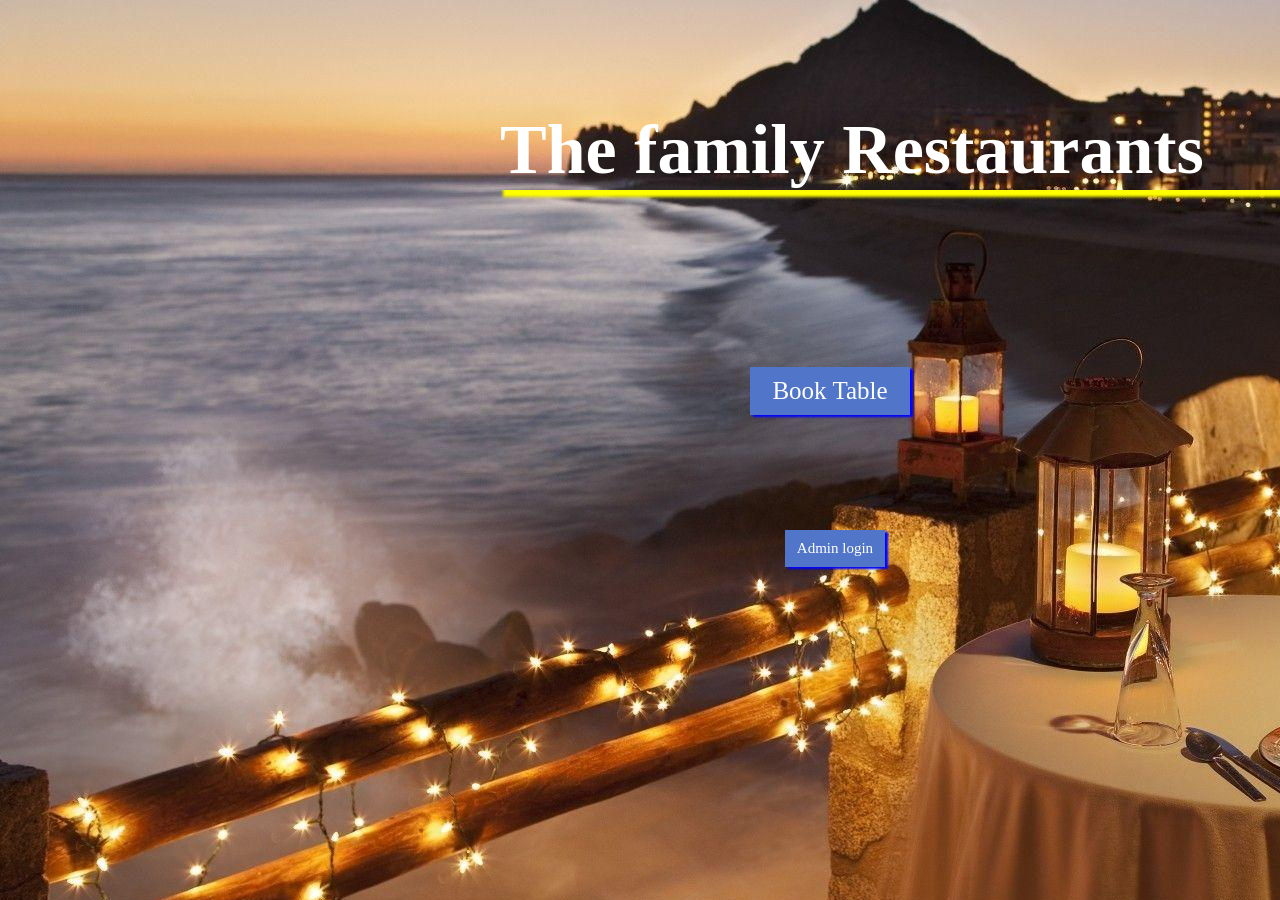
<file: index.html>
<!DOCTYPE html>
<html lang="en">
<head>
    <meta charset="UTF-8">
    <meta name="viewport" content="width=device-width, initial-scale=1.0">
   <link rel="stylesheet" href="style/instyle.css">
    <title>Document</title>
</head>
<body>
    <div id="hero">
    
       <h1>The family Restaurants</h1>

        <div id="admin"><a href="login.html">Admin login</a></div>

         
        <div id="seat"><a href="customer.html">Book Table</a></div>
    </div>
</body>
</html>
</file>
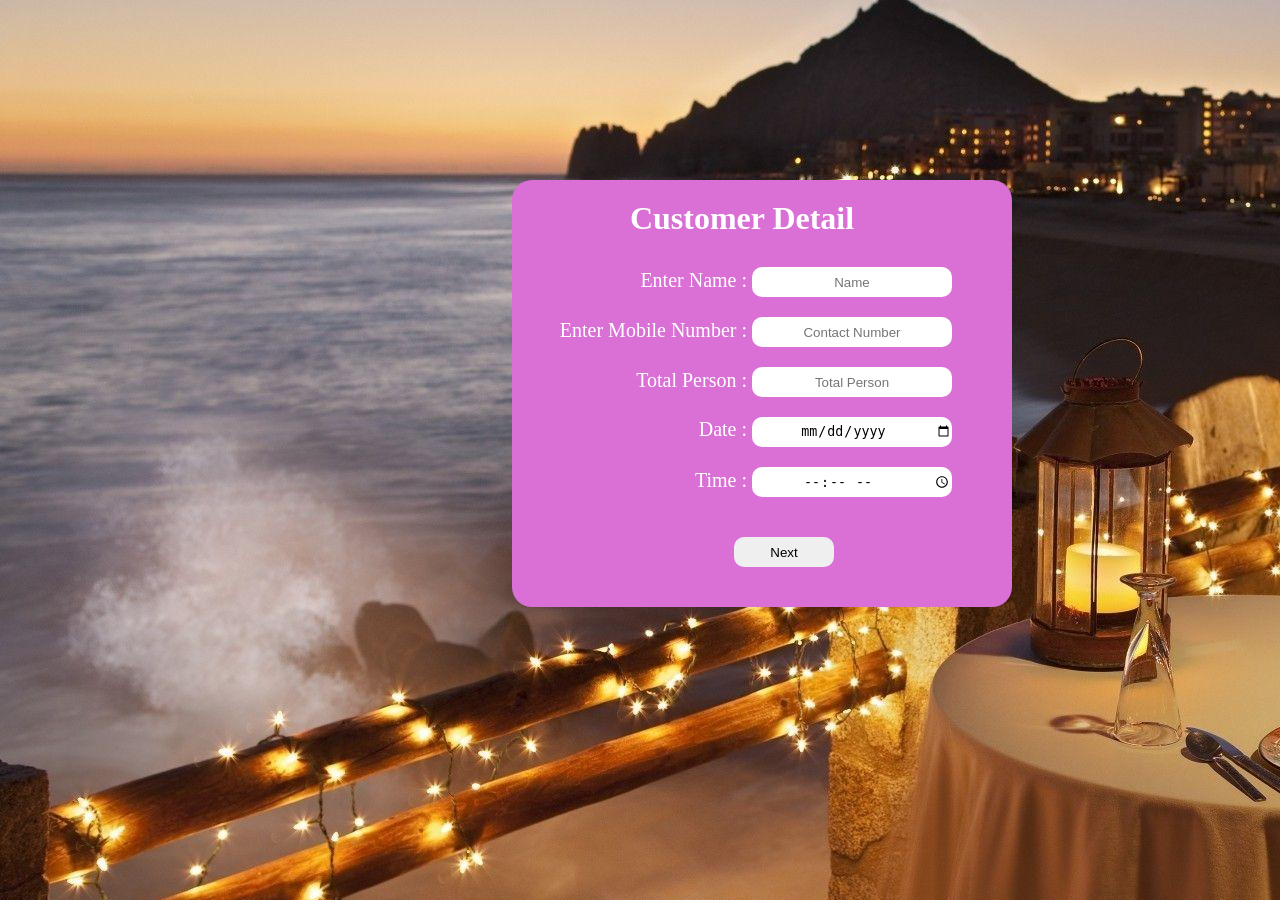
<file: customer.html>
<!DOCTYPE html>
<html lang="en">
<head>
    <meta charset="UTF-8">
    <meta name="viewport" content="width=device-width, initial-scale=1.0">
    <link rel="stylesheet" href="style/customer.css">
    <title>Document</title>
</head>
<body>
    <div id="custo">

        <h1>Customer Detail </h1>
<p>Enter Name : <input type="text" id="name" placeholder="Name"></p> 
<p>Enter Mobile Number : <input type="text" id="num" placeholder="Contact Number"></p> 
<p>Total Person : <input type="text" id="per" placeholder="Total Person"></p>
<p>Date : <input type="date" id="date"></p>
<p>Time : <input type="time" id="time"></p>

<button id="Next1">Next</button>
    </div>

    <script src="js/custo.js"></script>
</body>
</html>
</file>
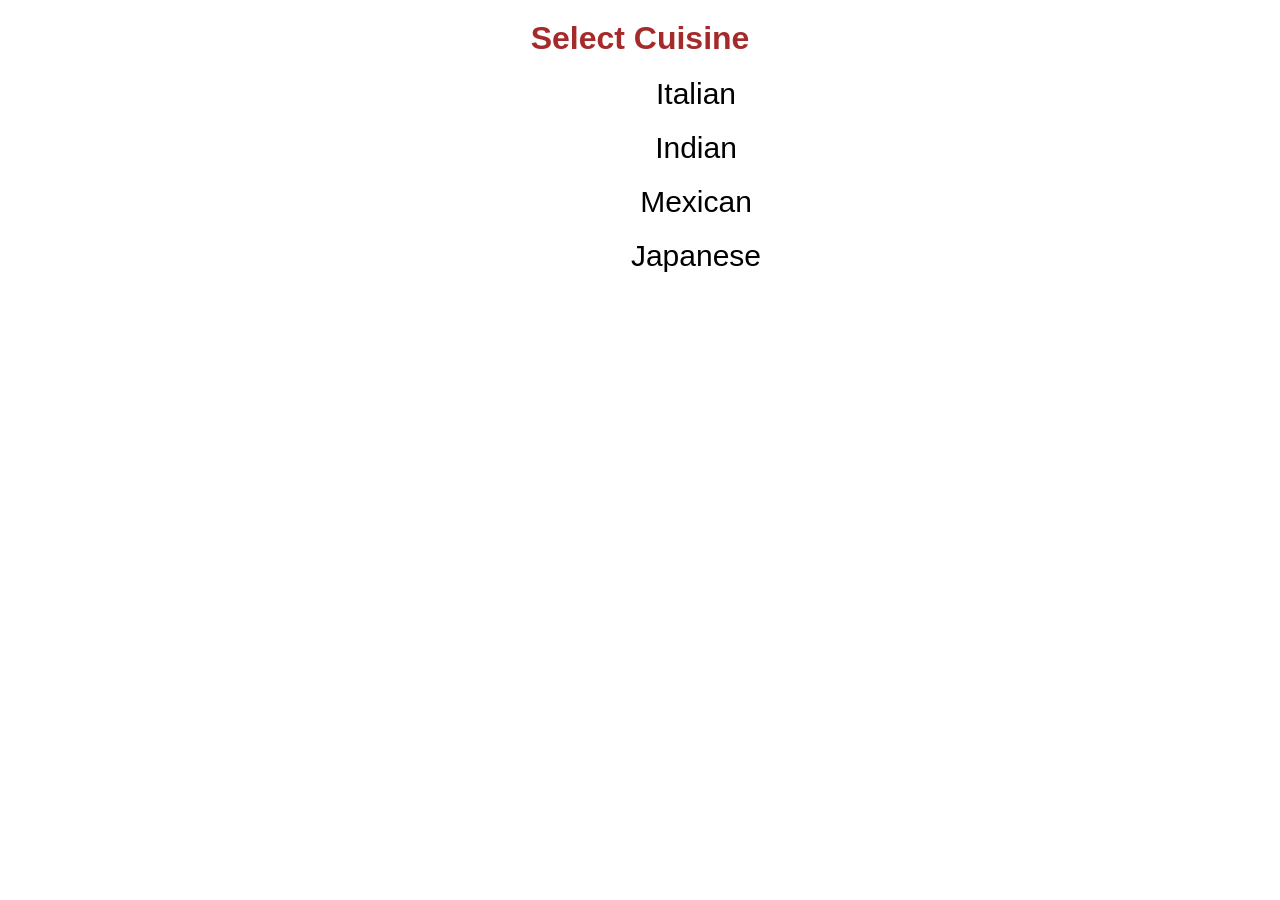
<file: dishes.html>
<!DOCTYPE html>
<html lang="en">
<head>
    <meta charset="UTF-8">
    <meta name="viewport" content="width=device-width, initial-scale=1.0">
   <link rel="stylesheet" href="style/custo.css">
    <title>Document</title>
</head>
<body>
    <div id="item">
        <h1>Select Cuisine</h1>
        <p onclick="itali()"> Italian </p>
        <p onclick="indi()"> Indian </p>
        <p onclick="mexi()"> Mexican </p>
        <p onclick="japi()"> Japanese </p>
    </div>

    <div id="show">
        <div id="Italic">
            <div id="it1" onclick="addit1()">
                <img src="img/it1.webp" alt="#" width="200px"   height="150px">
                <h3>Italian Wedding Risotto</h3>
                <h4>Price Rs.450 </h4>
            </div>
            <div id="it2" onclick="addit2()">
                <img src="img/it2.webp" alt="#" width="200px"   height="150px">
                <h3>Agnolotti del Plin</h3>
                <h4>Price Rs.750</h4>
            </div>
            <div id="it3" onclick="addit3()">
                <img src="img/it3.webp" alt="#" width="200px"   height="150px">
                <h3>Risotto alla Milanese</h3>
                <h4>Price Rs.550 </h4>
            </div>
            <div id="it4" onclick="addit4()">
                <img src="img/it4.webp" alt="#" width="200px"  height="150px">
                <h3>Creamy Vellutata Soup </h3>
                <h4>Price Rs.350 </h4>
            </div>
            <div id="it5" onclick="addit5()">
                <img src="img/it5.webp" alt="#" width="200px"   height="150px">
                <h3>Chocolate Milanese</h3>
                <h4>Price Rs.450 </h4>
            </div>
            <div id="it6" onclick="addit6()">
                <img src="img/it6.webp" alt="#" width="200px"   height="150px">
                <h3>Tigelle</h3>
                <h4>Price Rs.150 </h4>
            </div>


        </div>


  
        <div id="Indian">
            <div id="it1" onclick="addit1()">
                <img src="img/in1.jpg" alt="#" width="200px"   height="150px">
                <h3>Paratha</h3>
                <h4>Price Rs.450 </h4>
            </div>
            <div id="it2" onclick="addit2()">
                <img src="img/in2.jpg" alt="#" width="200px"   height="150px">
                <h3>Rogan Josh</h3>
                <h4>Price Rs.750</h4>
            </div>
            <div id="it3" onclick="addit3()">
                <img src="img/in3.jpg" alt="#" width="200px"   height="150px">
                <h3>Ras Malai</h3>
                <h4>Price Rs.550 </h4>
            </div>
            <div id="it4" onclick="addit4()">
                <img src="img/it4.webp" alt="#" width="200px"  height="150px">
                <h3>Creamy Vellutata Soup </h3>
                <h4>Price Rs.350 </h4>
            </div>
            <div id="it5" onclick="addit5()">
                <img src="img/it5.webp" alt="#" width="200px"   height="150px">
                <h3>Chocolate Milanese</h3>
                <h4>Price Rs.450 </h4>
            </div>
            <div id="it6" onclick="addit6()">
                <img src="img/it6.webp" alt="#" width="200px"   height="150px">
                <h3>Tigelle</h3>
                <h4>Price Rs.150 </h4>
            </div>
        </div>


        <div id="Mexican">
            <div id="it1" onclick="addit1()" >
                <img src="img/mx1.jpg" alt="#" width="200px"   height="150px">
                <h3>Chilaquiles</h3>
                <h4>Price Rs.450 </h4>
            </div>
            <div id="it2" onclick="addit2()">
                <img src="img/mx2.jpg" alt="#" width="200px"   height="150px">
                <h3>Chiles en Nogada</h3>
                <h4>Price Rs.750</h4>
            </div>
            <div id="it3" onclick="addit3()">
                <img src="img/mx3.jpg" alt="#" width="200px"   height="150px">
                <h3>Pozole</h3>
                <h4>Price Rs.550 </h4>
            </div>
            <div id="it4" onclick="addit4()">
                <img src="img/it4.webp" alt="#" width="200px"  height="150px">
                <h3>Creamy Vellutata Soup </h3>
                <h4>Price Rs.350 </h4>
            </div>
            <div id="it5" onclick="addit5()">
                <img src="img/it5.webp" alt="#" width="200px"   height="150px">
                <h3>Chocolate Milanese</h3>
                <h4>Price Rs.450 </h4>
            </div>
            <div id="it6" onclick="addit6()">
                <img src="img/it6.webp" alt="#" width="200px"   height="150px">
                <h3>Tigelle</h3>
                <h4>Price Rs.150 </h4>
            </div>
        </div>

        <div id="Japanese">
            <div id="it1" onclick="addit1()">
                <img src="img/jp1.webp" alt="#" width="200px"   height="150px">
                <h3>Sushi & Sashimi</h3>
                <h4>Price Rs.450 </h4>
            </div>
            <div id="it2" onclick="addit2()">
                <img src="img/jp2.webp" alt="#" width="200px"   height="150px">
                <h3>Tempura</h3>
                <h4>Price Rs.750</h4>
            </div>
            <div id="it3" onclick="addit3()" >
                <img src="img/jp3.webp" alt="#" width="200px"   height="150px">
                <h3>Pozole</h3>
                <h4>Price Rs.550 </h4>
            </div>
            <div id="it4" onclick="addit4()">
                <img src="img/it4.webp" alt="#" width="200px"  height="150px">
                <h3>Creamy Vellutata Soup </h3>
                <h4>Price Rs.350 </h4>
            </div>
            <div id="it5" onclick="addit5()">
                <img src="img/it5.webp" alt="#" width="200px"   height="150px">
                <h3>Chocolate Milanese</h3>
                <h4>Price Rs.450 </h4>
            </div>
            <div id="it6" onclick="addit6()">
                <img src="img/it6.webp" alt="#" width="200px"   height="150px">
                <h3>Tigelle</h3>
                <h4>Price Rs.150 </h4>
            </div>
        </div>

<button onclick="totalpay()" id="tot">Selected</button>

    </div>

    <script src="js/dish.js"></script>
</body>
</html>
</file>
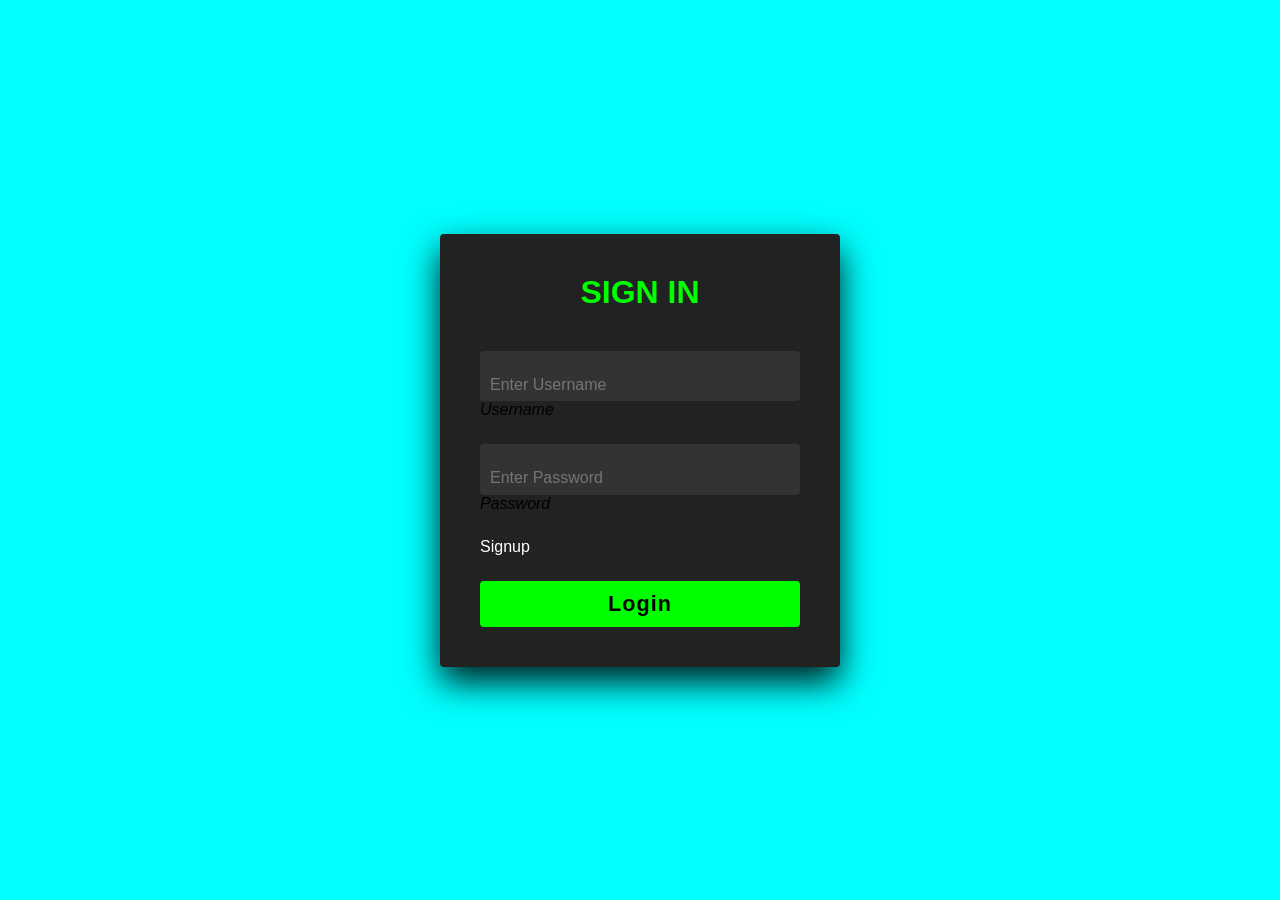
<file: login.html>
<!DOCTYPE html>
<html lang="en" >
<head>
  <meta charset="UTF-8">
  <title>Hacker Login Form</title>
  <link rel="stylesheet" href="style/indexstyle.css">
</head>
<body>
<!-- partial:index.partial.html -->
<section>

    <div class="signin">
      <div class="content">
        <h2>Sign In</h2>
        <div class="form">
          <div class="inputBox" >
            <input type="text" required id="username" placeholder="Enter Username">
            <i>Username</i>
          </div>
          <div class="inputBox">
            <input type="password" required  id="password" placeholder="Enter Password">
            <i>Password</i>
          </div>
          <div class="links">
            <a href="registration.html">Signup</a>
          </div>
          <div class="inputBox">
            <input type="submit" value="Login" id="submit">
          </div>
        </div>
      </div>
    </div>
  </section>
<!-- partial -->
  <script src="js/indexscript.js"></script>
</body>
</html>
</file>
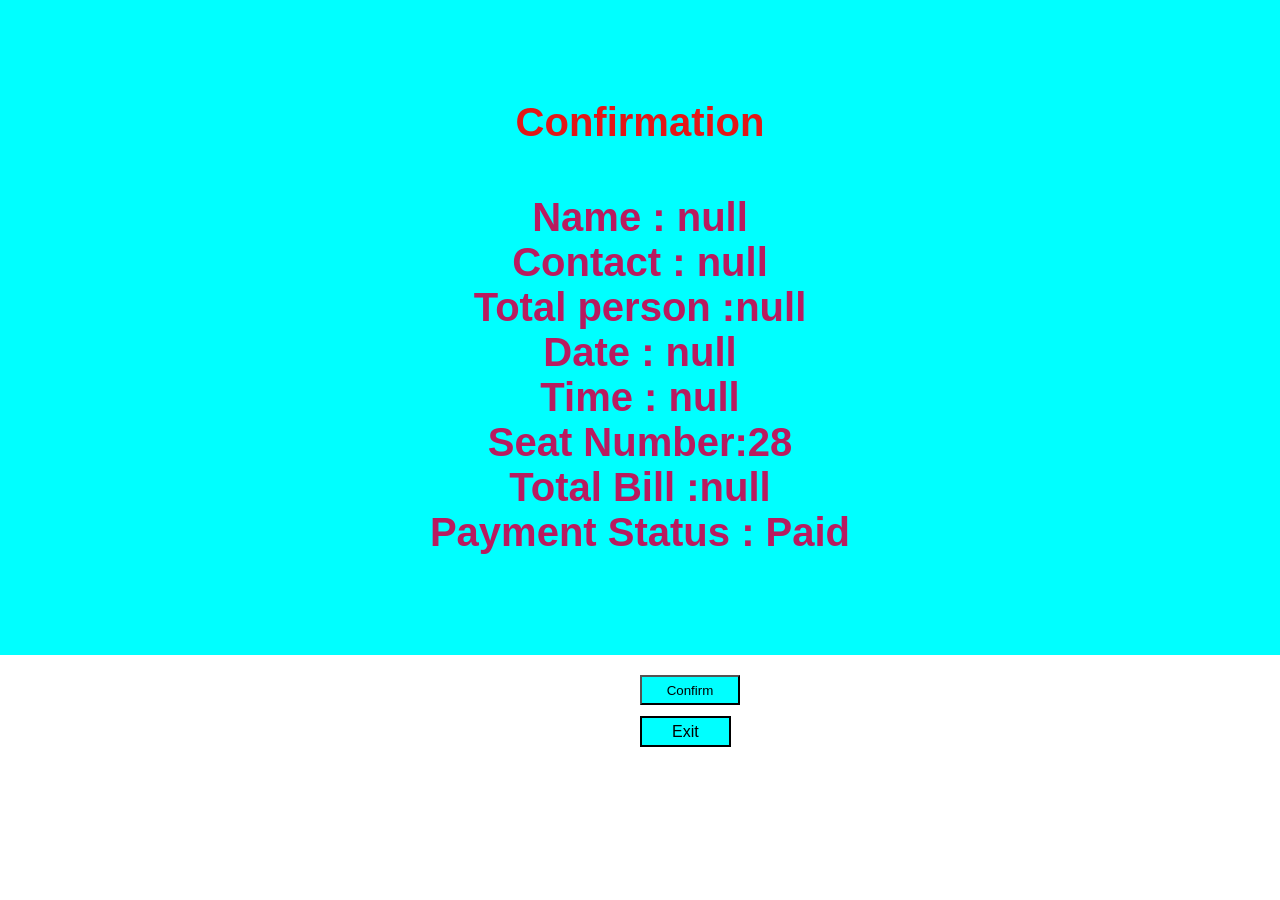
<file: receipt.html>
<!DOCTYPE html>
<html lang="en">
<head>
    <meta charset="UTF-8">
    <meta name="viewport" content="width=device-width, initial-scale=1.0">
    <link rel="stylesheet" href="style/custo.css">
    <title>Document</title>
</head>
<body >
   
    <h1 id="show1">
      Confirmation
    </h1>

    <button onclick="rece()" id="btn2">Confirm</button> <br> <br>
      <a href="index.html" id="ex">Exit</a>
    <script src="js/dish.js"></script>
</body>
</html>
</file>
<file: style/instyle.css>
*{
    box-sizing: border-box;
    margin: 0;
    padding: 0;
}

#hero{
    height: 100vh;
    background-image: url(background.jpg);
    background-repeat: no-repeat;
    overflow: hidden;
}

h1{
    font-size: 70px;
    color: white;
position: relative;
width: 800px;
top: 110px;
left: 500px;
box-shadow: 5px 5px 3px 2px yellow;
}


#seat{
    text-align: center;
    position: relative;
    font-size: 25px;
   top: 250px;
   left: 750px;
   width: 160px;
   padding: 10px;
   background-color: rgb(81, 117, 201);
  box-shadow: 3px 2px 2px blue;
   &:hover{
    background-color: rgb(126, 22, 246);
   }

}
#admin{
    text-align: center;
    position: relative;
    font-size: 15px;
   top: 450px;
   left: 785px;
   width: 100px;
   padding: 10px;
   background-color: rgb(81, 117, 201);
  box-shadow: 3px 2px 2px blue;
   &:hover{
    background-color: rgb(126, 22, 246);
   }
}
a{
    color: white;
    text-decoration: none;
}
</file>
<file: style/customer.css>
*{
    margin: 0;
    padding: 0;
    box-sizing: border-box;
}
body{
    background: url(background.jpg) no-repeat;
}

#custo{
    border-radius: 20px;
    text-align: end;
    position: absolute;
    top: 20%;
    left: 40%;
    width: 500px;
    background: orchid;
    padding-right: 40px;
    
    h1{
        color: white;
        text-align: center;
        margin-top: 20px;
        margin-bottom: 30px;
    }

    p{
        color: white;
        margin: 20px;
        font-size: 20px;
        input{
            text-align: center;
            width: 200px;
            height: 30px;
            border-radius: 10px;
            border: none;
        }
    }

    button{
        text-align: center;
        width: 100px;
        height: 30px;
        margin-right: 30%;
        margin-bottom: 40px;
        margin-top: 20px;
        border-radius: 10px;
        border: none;

        &:hover{
            background-color: rgb(205, 205, 235);
        }
    }
}
</file>
<file: style/custo.css>
* {
    margin: 0;
    padding: 0;
    box-sizing: border-box;
    font-family: 'Quicksand', sans-serif;
}
#Italic{
        gap: 20px;
        display: none;
        grid-template-columns: 1fr 1fr ;
        margin-left: 20%;
        margin-top: 100px;
}
#Indian{
    display: none;
    grid-template-columns: 1fr 1fr ;
    margin-left: 20%;
    margin-top: 100px;
}
#Mexican{
    display: none;
    grid-template-columns: 1fr 1fr ;
    margin-left: 20%;
    margin-top: 100px; 
}
#Japanese{
    display: none;
    grid-template-columns: 1fr 1fr ;
    margin-left: 20%;
    margin-top: 100px;
}

#tot{
    display: none;
    margin-top: 50px;
    margin-left: 50%;
    height: 40px;
    width: 100px;
    background-color: rgb(37, 171, 151);
   margin-bottom: 200px;
}
#item{
    position: relative;
    height: 100%;
text-align: center;
margin-top: 20px;


h1{
    margin: 20px;
    color: brown;
}
p{
   position: relative;
   left: 45%;
   font-size: 30px;
    width: 200px;
    margin: 20px;

    &:hover{
        background-color: aqua;
    }
}
}

#show1{
    text-align: center;
    background-color: aqua;
    padding: 100px 40px;
    color: rgb(226, 23, 23);
    font-size: 40px;
    

   h3{
    margin-top: 50px;
    color: rgb(184, 27, 95);
    font-size: 40px;
   }
}
#btn2{
    margin-top: 20px;
    text-align: center;
    height: 30px;
    width: 100px;
    background-color: aqua;
    margin-left: 50%;
}
#ex{
    margin-top: 20px;
    text-align: center;
    height: 30px;
    width: 100px;
    background-color: aqua;
    margin-left: 50%;
    border: 2px solid;
    padding-left: 30px;
    padding-right: 30px;
    padding-top: 5px;
    padding-bottom: 5px;
  text-decoration: none;
  color: black;
}
</file>
<file: style/indexstyle.css>
/* Global reset */
* {
    margin: 0;
    padding: 0;
    box-sizing: border-box;
    font-family: 'Quicksand', sans-serif;
}

/* Body styling */
body {
    display: flex;
    justify-content: center;
    align-items: center;
    min-height: 100vh;
    background: #000;
}

/* Section styles */
section {
    position: absolute;
    width: 100vw;
    height: 100vh;
    display: flex;
    justify-content: center;
    align-items: center;
    gap: 2px;
    flex-wrap: wrap;
    overflow: hidden;
}

/* Animated gradient effect */
section::before {
    content: '';
    position: absolute;
    width: 100%;
    height: 100%;
    background: aqua;
  
}



/* Sign-in form styles */
.signin {
    position: absolute;
    width: 400px;
    background: #222;
    z-index: 1000;
    display: flex;
    justify-content: center;
    align-items: center;
    padding: 40px;
    border-radius: 4px;
    box-shadow: 0 15px 35px rgba(0, 0, 0, 0.9);
}

.signin .content {
    position: relative;
    width: 100%;
    display: flex;
    justify-content: center;
    align-items: center;
    flex-direction: column;
    gap: 40px;
}

.signin .content h2 {
    font-size: 2em;
    color: #0f0;
    text-transform: uppercase;
}

.signin .content .form {
    width: 100%;
    display: flex;
    flex-direction: column;
    gap: 25px;
}

.signin .content .form .inputBox {
    position: relative;
    width: 100%;
}

.signin .content .form .inputBox input {
    position: relative;
    width: 100%;
    background: #333;
    border: none;
    outline: none;
    padding: 25px 10px 7.5px;
    border-radius: 4px;
    color: #fff;
    font-weight: 500;
    font-size: 1em;
}


.signin .content .form .links {
    position: relative;
    width: 100%;
    display: flex;
    justify-content: space-between;
}

.signin .content .form .links a {
    color: #fff;
    text-decoration: none;
}

.signin .content .form .links a:nth-child(2) {
    color: #0f0;
    font-weight: 600;
}

.signin .content .form .inputBox input[type="submit"] {
    padding: 10px;
    background: #0f0;
    color: #000;
    font-weight: 600;
    font-size: 1.35em;
    letter-spacing: 0.05em;
    cursor: pointer;
}

input[type="submit"]:active {
    opacity: 0.6;
}

/* Media queries for responsive design */
@media (max-width: 900px) {
    section span {
        width: calc(10vw - 2px);
        height: calc(10vw - 2px);
    }
}

@media (max-width: 600px) {
    section span {
        width: calc(20vw - 2px);
        height: calc(20vw - 2px);
    }
}
</file>
